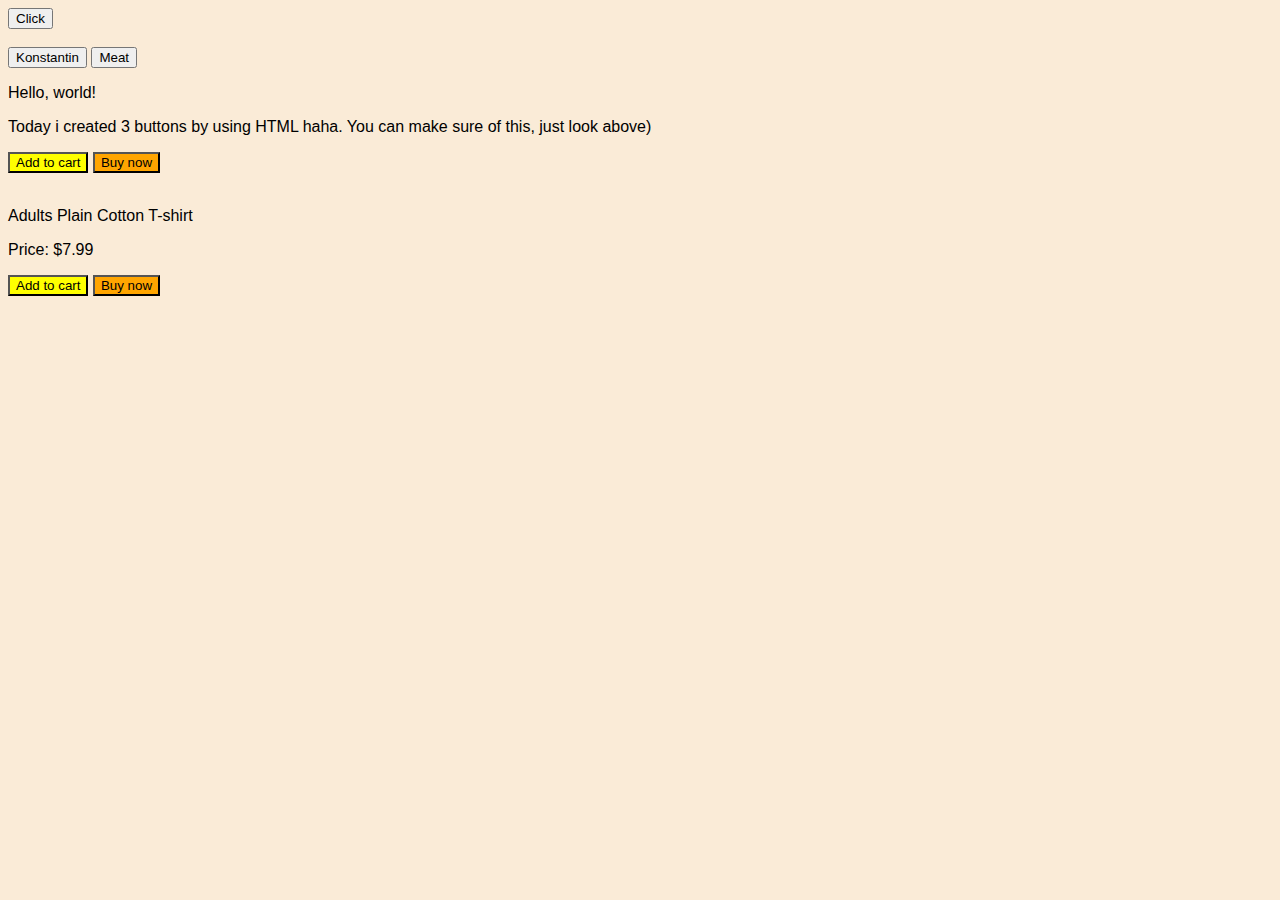
<file: 4/index.html>
<!DOCTYPE html>
<html>

<head>
    <meta charset="UTF-8">
    <title>Buttons</title>
    <link rel="stylesheet" href="styles.css">
</head>

<body>
    <button>Click</button>
    </br> </br>
    <button id="world"> Konstantin </button>
    <button> Meat </button>
    <p> Hello, world! </p>
    <p> Today i created 3 buttons by using HTML haha. You can make sure of this, just look above) </p>
    <button class="addcart"> Add to cart </button>
    <button class="buynow"> Buy now </button>
    </br> </br>
    <p> Adults Plain Cotton T-shirt </p>
    <p> Price: $7.99 </p>
    <button class="addcart" id="added"> Add to cart </button>
    <button class="buynow" id="purchased"> Buy now </button>

    <script src="test.js"></script>
</body>

</html>
</file>
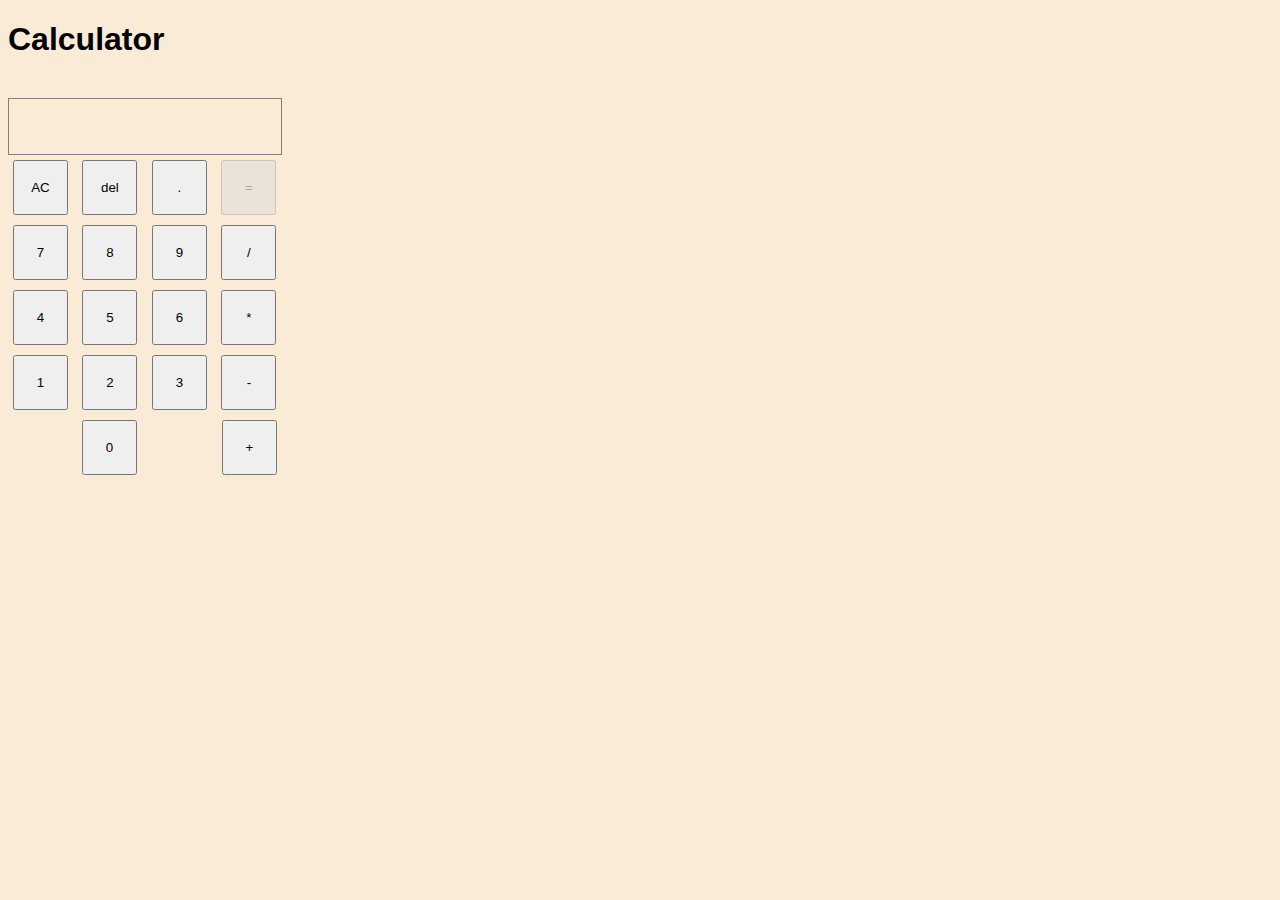
<file: calculator-eval/index.html>
<!DOCTYPE html>
<html>

<head>
    <meta charset="UTF-8">
    <title>Calculator</title>
    <link rel="stylesheet" href="styles.css">
</head>

<body>
    <h1>Calculator</h1>
    <br>
    <div class="calc">
        <div class="calcWindow" id="calcWindow"></div>

        <button class="btn" id="ac">AC</button>
        <button class="btn" id="del">del</button>
        <button class="btn" id="dot">.</button>
        <button class="btn" id="equal">=</button>


        <button class="btn" id="seven">7</button>
        <button class="btn" id="eight">8</button>
        <button class="btn" id="nine">9</button>
        <button class="btn" id="divide">/</button>

        <button class="btn" id="four">4</button>
        <button class="btn" id="five">5</button>
        <button class="btn" id="six">6</button>
        <button class="btn" id="multiply">*</button>

        <button class="btn" id="one">1</button>
        <button class="btn" id="two">2</button>
        <button class="btn" id="three">3</button>
        <button class="btn" id="minus">-</button>

        <button class="btn" id="zero" style="margin-left: 74px;">0</button>
        <button class="btn" id="plus" style="float: right;">+</button>

    </div>

    <script src="test.js"></script>
</body>

</html>
</file>
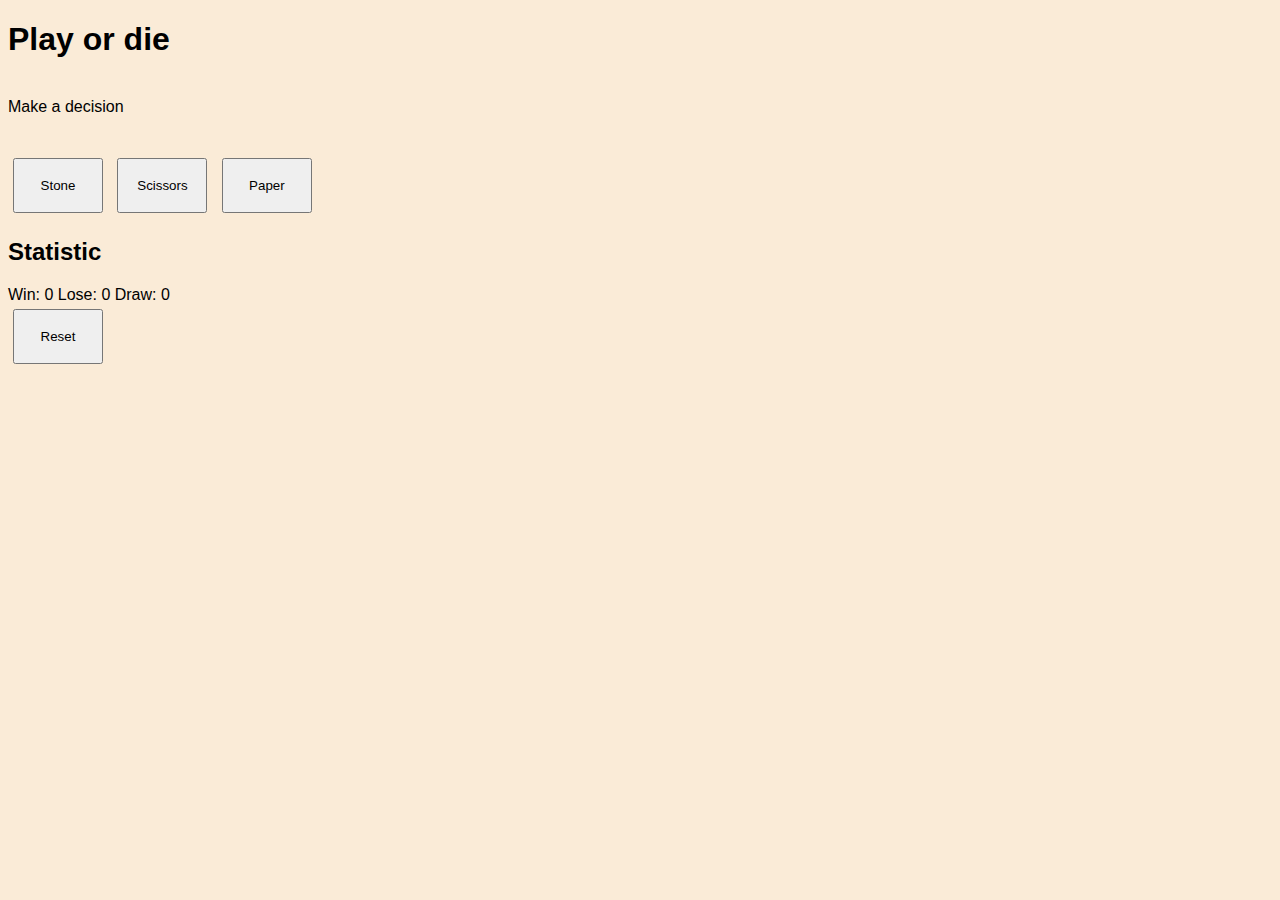
<file: ssp-game/index.html>
<!DOCTYPE html>
<html>

<head>
    <meta charset="UTF-8">
    <title>SSP Game</title>
    <link rel="stylesheet" href="styles.css">
</head>

<body>
    <h1>Play or die</h1>
    <br>
    <div class="output" id="output"></div>
    <div>
        <button class="btn" id="stone">Stone</button>
        <button class="btn" id="scissors">Scissors</button>
        <button class="btn" id="paper">Paper</button>
    </div>
    <h2>Statistic</h2>
    <div>
        <span id="win">Win: 0</span>
        <span id="lose">Lose: 0</span>
        <span id="draw">Draw: 0</span>
    </div>
    <button class="btn" id="resetStat">Reset</button>

    <script src="test.js"></script>
</body>

</html>
</file>
<file: 4/styles.css>
body {
  background-color: antiquewhite;
  font-family: "Segoe UI", Tahoma, Geneva, Verdana, sans-serif;
}
.addcart {
  background-color: yellow;
}
.buynow {
  background-color: orange;
}
</file>
<file: calculator-eval/styles.css>
body {
  background-color: antiquewhite;
  font-family: "Segoe UI", Tahoma, Geneva, Verdana, sans-serif;
}
.btn {
  width: 55px;
  height: 55px;
  margin: 5px;
}
.calcWindow {
  height: 55px;
  border: 1px solid grey;
}
.calc {
  width: 274px;
}
</file>
<file: ssp-game/styles.css>
body {
  background-color: antiquewhite;
  font-family: "Segoe UI", Tahoma, Geneva, Verdana, sans-serif;
}
.btn {
  width: 90px;
  height: 55px;
  margin: 5px;
}
.output {
  height: 55px;
}
</file>
